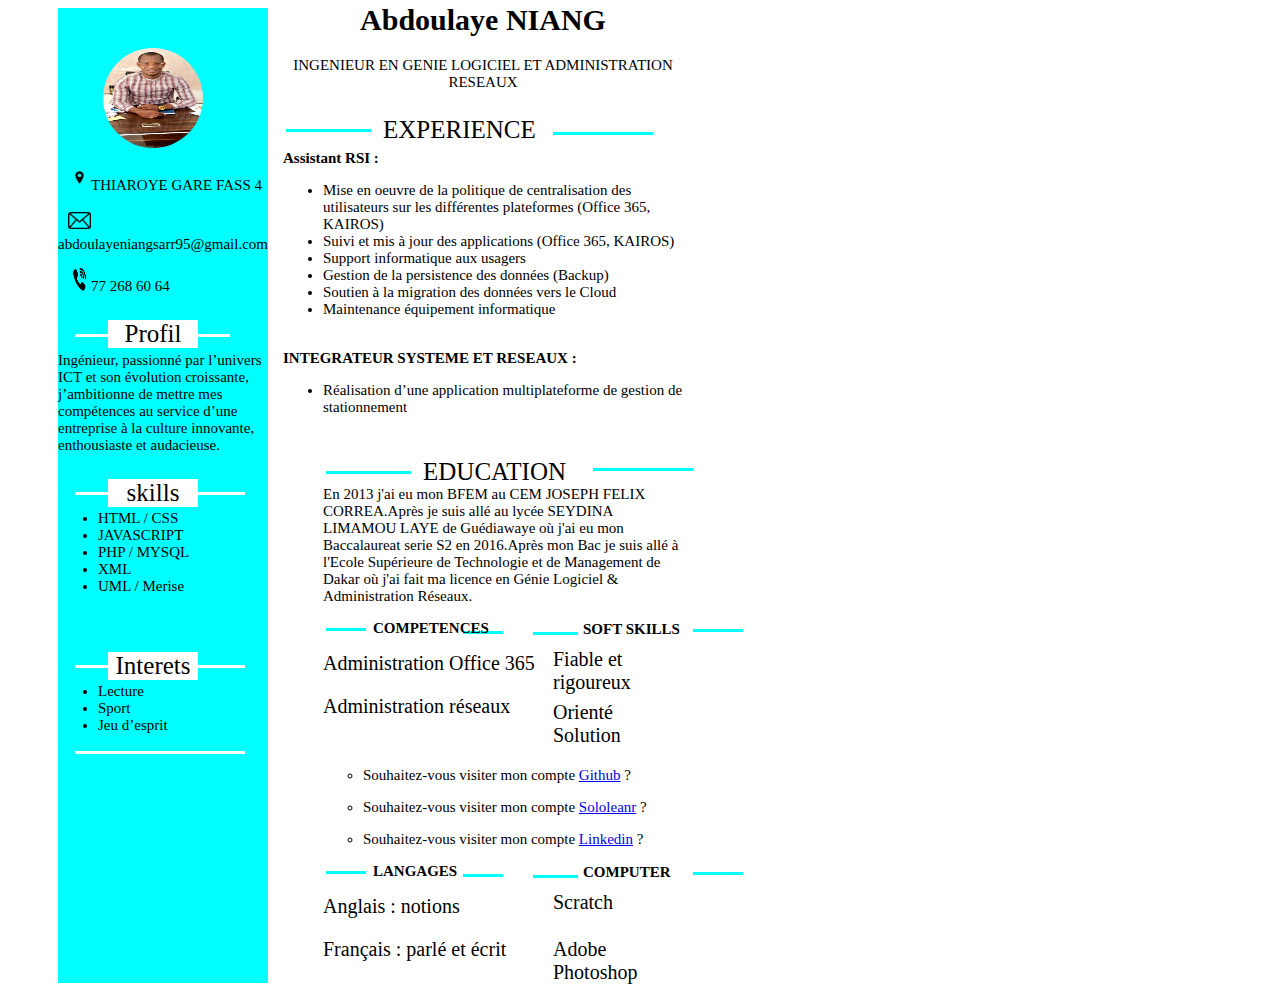
<file: index.html>
<!DOCTYPE html> 
<html>
<head>
	<meta charset="UTF-8">
	<meta http-equiv="X-UA-Compatible" content="IE=edge">
    <meta name="viewport" content="width=device-width, initial-scale=1.0">
	<title>Curriculum vitæ Abdoulaye NIANG</title>
	<link rel="stylesheet" type="text/css" href="style.css">
</head>

<body>
	<form>
		<div id="cv">
			<img src="abd.jpg" class="tof">
			<p><img src="logo geolocalisation.png" class="ig">THIAROYE GARE FASS 4</p>
			<p><img src="logo mail.PNG" class="ig">abdoulayeniangsarr95@gmail.com</p>
			<p><img src="logo tel.PNG" class="ig">77 268 60 64</p>
			<p class="pro">Profil</p>
			<p class="oo" ></p>
			Ingénieur, passionné par l’univers ICT et son évolution croissante, j’ambitionne de mettre
			mes compétences au service d’une entreprise à la culture innovante, enthousiaste et
			audacieuse.
			<p class="pro">skills </p>
			<p class="skill" ></p>
			<ul>
				<li>HTML / CSS</li>
				<li>JAVASCRIPT</li>
				<li>PHP / MYSQL</li>
				<li>XML</li>
				<li>UML / Merise</li>
				</ul>
			 <br>  
			<p class="pro">Interets</p>
			<p class="skill" ></p>
			<ul>
				<li>Lecture</li>
				<li>Sport</li>
				<li>Jeu d’esprit</li>
			</ul>
			 <br>

			<!-- <p class="inter" ></p> -->
			<p class="pro"></p>
			<p class="skill" ></p>
			
		</div>
		<div id="div1">
			<center><h1>Abdoulaye NIANG</h1>
			<p>INGENIEUR EN GENIE LOGICIEL ET ADMINISTRATION RESEAUX</p></center>
			<p class="exp">EXPERIENCE</p>
			<p class="ex"></p>
			<p class="exx"></p>
			<span>
				<b>Assistant RSI :</b><br>
				<ul>
					<li>Mise en oeuvre de la politique de centralisation des
						utilisateurs sur les différentes plateformes (Office 365, KAIROS)</li>
					<li>Suivi et mis à jour des applications (Office 365, KAIROS)</li>
					<li>Support informatique aux usagers</li>
					<li>Gestion de la persistence des données (Backup)</li>
					<li>Soutien à la migration des données vers le Cloud</li>
					<li>Maintenance équipement informatique</li>
					</ul>
				 <br>
				 <b>INTEGRATEUR SYSTEME ET RESEAUX  :</b>
				 <ul>
					<li>Réalisation d’une application multiplateforme de gestion de
						stationnement</li>
					<br>

			</span>
			<p class="exp">EDUCATION</p>
			<p class="edu"></p>
			<p class="educ"></p>
			En 2013 j'ai eu mon BFEM au CEM JOSEPH FELIX CORREA.Après je suis allé au lycée SEYDINA LIMAMOU LAYE de Guédiawaye où j'ai eu mon Baccalaureat serie S2 en 2016.Après mon Bac je suis allé à l'Ecole Supérieure de Technologie et de Management de Dakar où j'ai fait ma licence en Génie Logiciel & Administration Réseaux.
			<p class="lan">COMPETENCES</p>
			
			<p class="lg"></p>
			<p class="ln"></p>
			
			<p class="cmpter">SOFT SKILLS</p>
			<p class="cmo"></p>
			<p class="cpt"></p>
			<p class="ang">Administration Office 365</p>
			<p class="ng">Administration réseaux</p>

			<p class="cm">Fiable et rigoureux</p><br>
			<p  class="cmt">Orienté Solution</p>        

			<ul>
				<li><p>Souhaitez-vous visiter mon compte <a href="https://github.com/AbdoulayeNIANG95/PageDeConnexion.git" title="Vous ne le regretterez pas !" target="_blank">Github</a> ?</p></li>
				<li><p>Souhaitez-vous visiter mon compte <a href="https://www.sololearn.com/profile/24025655" title="Vous ne le regretterez pas !" target="_blank">Sololeanr</a> ?</p></li>
				<li><p>Souhaitez-vous visiter mon compte <a href="https://www.linkedin.com/in/abdoulaye-niang-152ba6163/" title="Vous ne le regretterez pas !" target="_blank">Linkedin</a> ?</p></li>
			</ul>

			<p class="lan">LANGAGES</p>
			<p class="lg"></p>
			<p class="ln"></p>
			
			<p class="cmpter">COMPUTER</p>
			<p class="cmo"></p>
			<p class="cpt"></p>
			<p class="ang">Anglais :  notions</p>
			<p class="ng">Français :   parlé et écrit</p>

			<p class="cm">Scratch</p><br><br>
			<p  class="cmt">Adobe Photoshop</p>
			

		</div>
		
	</form>

</body>
</html>
</file>
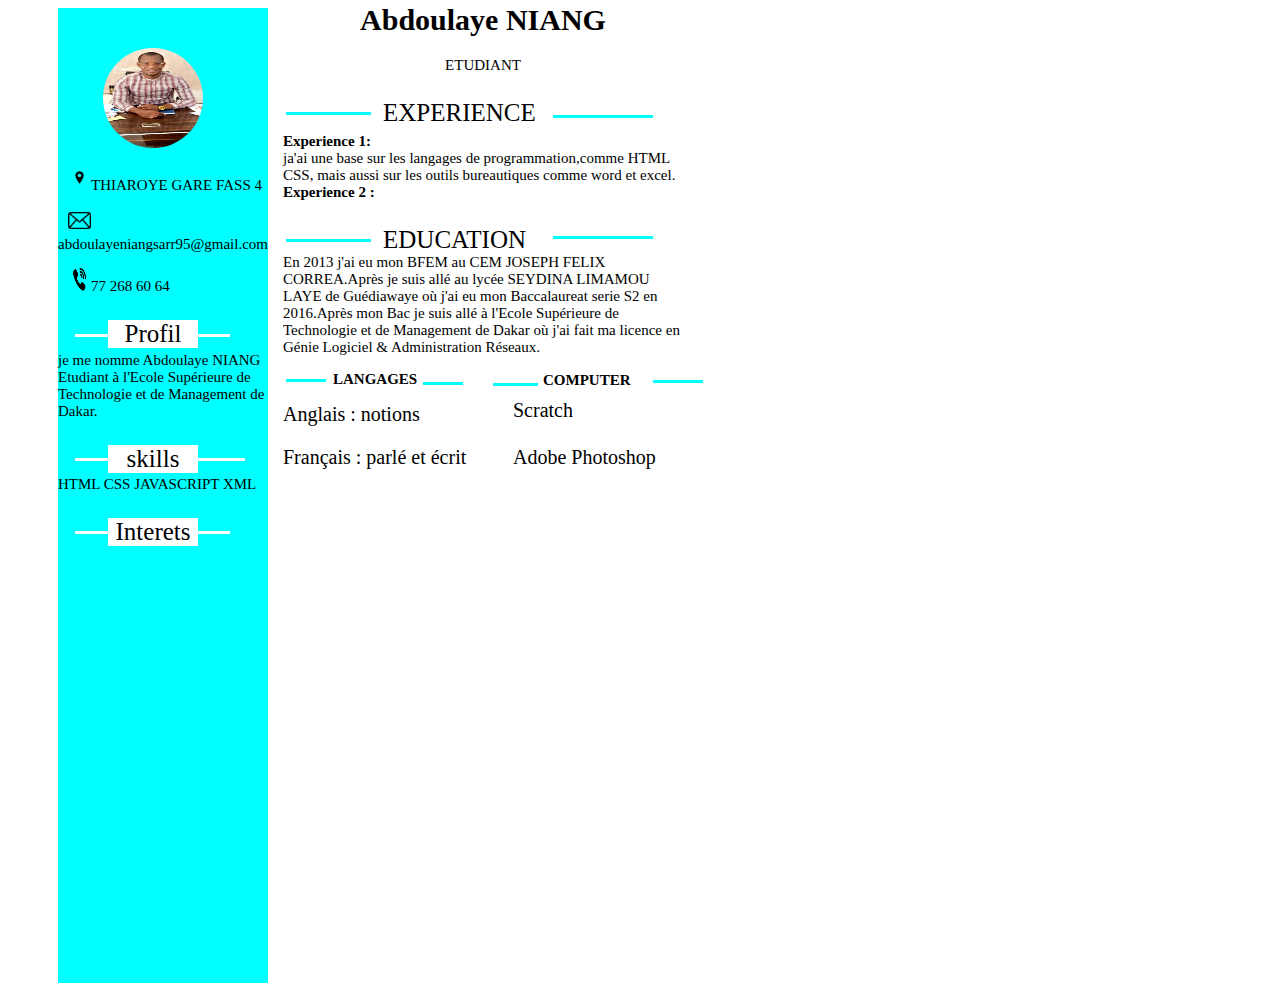
<file: votre_prénom.html>
<!DOCTYPE html> 
<html>
<head>
	<meta charset="UTF-8">
	<meta http-equiv="X-UA-Compatible" content="IE=edge">
    <meta name="viewport" content="width=device-width, initial-scale=1.0">
	<title>TP 1 : Création d’une page web simple</title>
	<link rel="stylesheet" type="text/css" href="votre_prénom.css">
</head>

<body>
	<form>
		<div id="cv">
			<img src="abd.jpg" class="tof">
			<p><img src="logo geolocalisation.png" class="ig">THIAROYE GARE FASS 4</p>
			<p><img src="logo mail.PNG" class="ig">abdoulayeniangsarr95@gmail.com</p>
			<p><img src="logo tel.PNG" class="ig">77 268 60 64</p>
			<p class="pro">Profil</p>
			<p class="oo" ></p>
		je me nomme Abdoulaye NIANG Etudiant à l'Ecole Supérieure de Technologie et de Management de Dakar.
			<p class="pro">skills </p>
			<p class="skill" ></p>
			HTML CSS JAVASCRIPT XML
			<p class="pro">Interets</p>
			<p class="inter" ></p>
		</div>
		<div id="div1">
			<center><h1>Abdoulaye NIANG</h1>
			<p>ETUDIANT</p></center>
			<p class="exp">EXPERIENCE</p>
			<p class="ex"></p>
			<p class="exx"></p>
			<span>
				<b>Experience 1:</b><br>
				 ja'ai une base sur les langages de programmation,comme HTML CSS, mais aussi sur les outils bureautiques comme word et excel. <br>
				 <b>Experience 2 :</b><br>


			</span>
			<p class="exp">EDUCATION</p>
			<p class="edu"></p>
			<p class="educ"></p>
			En 2013 j'ai eu mon BFEM au CEM JOSEPH FELIX CORREA.Après je suis allé au lycée SEYDINA LIMAMOU LAYE de Guédiawaye où j'ai eu mon Baccalaureat serie S2 en 2016.Après mon Bac je suis allé à l'Ecole Supérieure de Technologie et de Management de Dakar où j'ai fait ma licence en Génie Logiciel & Administration Réseaux.
			<p class="lan">LANGAGES</p>
			<p class="lg"></p>
			<p class="ln"></p>
			
			<p class="cmpter">COMPUTER</p>
			<p class="cmo"></p>
			<p class="cpt"></p>
			<p class="ang">Anglais :  notions</p>
			<p class="ng">Français :   parlé et écrit</p>

			<p class="cm">Scratch</p><br><br>
			<p  class="cmt">Adobe Photoshop</p>
			

		</div>
		
	</form>

</body>
</html>
</file>
<file: style.css>
#cv{
	background-color: #00ffff;
	font-size: 15px;
	margin-left: 50px;
	width: 210px;
	height: 975px;     
	top: 0px;       
	
}
.tof{   
	width: 100px;
	height: 100px;
	border-radius: 100px;
	margin-left: 45px;
	margin-top: 40px;
	
}
.ig{
	height: 23px;
	width: 23px;
	margin-left: 10px;


}
.pro{
	background-color: white;
	margin-left:50px;
	font-size: 25px;
	width: 90px;
	text-align: center;

}
.oo{
			margin-top: -39px;
			margin-left: 17px;
			background: white;
			width: 155px;
			height: 3px;
}
.skill{
	margin-top: -40px;
	margin-left: 17px;
	background: white;
width: 170px;
	height: 3px;

}

.inter{
	margin-top: -40px;
	margin-left: 17px;
	background: white;
	width: 155px;
	height: 3px;
}
#div1{
	margin-top: -1000px;
	top: 200px;
	background-color: white;
	font-size: 15px;
	margin-left: 275px;
	width: 400px;
	height: 600px;

}
.exp{
	background-color: white;
	margin-left:100px;
	font-size: 25px;
	width: 110px;	    
}

.exp1{
	background-color: white;
	margin-left:90px;
	font-size: 18px;
	width: 300px;
	margin-top: -30px;
		
}
.ex{
	margin-top: -40px;
	margin-left: 3px;
	background:#00ffff ;
	width: 85px;
	height: 3px;
}
.exx{
	margin-top: -15px;
	margin-left: 270px;
	background:#00ffff ;
	width: 100px;
	height: 3px;
}

.edu{
	margin-top: -40px;
	margin-left: 3px;
	background:#00ffff ;
	width: 85px;
	height: 3px;
}
.educ{
	margin-top: -21px;
	margin-left: 270px;
	background:#00ffff ;
	width: 100px;
	height: 3px;
}
.edu1{
	margin-top: -30px;
	margin-left: 3px;
	background:#00ffff;
	width: 85px;
	height: 3px;
}
.educ1{
	margin-top: -18px;
	margin-left: 370px;
	background:#00ffff ;
	width: 100px;
	height: 3px;
}
.lan{
	background-color: white;
	margin-left:50px;
font-size: 15px;
	font-weight: bolder;
}
.ln{
	margin-top: -21px;
	margin-left: 3px;
	background:#00ffff ;
	width: 40px;
	height: 3px;
}
.lg{
	margin-top: -21px;
	margin-left: 140px;
	background:#00ffff ;
	width: 40px;
	height: 3px;
}
.cmpter{
	background-color: white;
	font-size: 15px;
	margin-left: 260px;
	margin-top: -25px;
	font-weight: bolder;
}
.cmo{
	margin-top: -21px;
	margin-left: 210px;
	background:#00ffff ;
	width: 45px;
	height: 3px;
}
.cpt{
	margin-top: -21px;
	margin-left: 370px;
	background:#00ffff ;
	width: 50px;
	height: 3px;
}
.ang{
font-size: 20px;
}
.ng{
	font-size: 20px;
}
.cmt{
	font-size: 20px;
	margin-left: 230px;
	margin-top: -30px;
}
.cm{
	font-size: 20px;
	margin-left: 230px;
	margin-top: -90px;
}
.com{
	background-color: white;
	margin-left:35px;
	font-size: 25px;
	width: 135px;
	text-align: center;

}
</file>
<file: votre_prénom.css>
#cv{
	background-color: #00ffff;
	font-size: 15px;
	margin-left: 50px;
	width: 210px;
	height: 975px;     
	top: 0px;       
	
}
.tof{
	width: 100px;
	height: 100px;
	border-radius: 100px;
	margin-left: 45px;
	margin-top: 40px;
	
}
.ig{
	height: 23px;
	width: 23px;
	margin-left: 10px;


}
.pro{
	background-color: white;
	margin-left:50px;
	font-size: 25px;
	width: 90px;
	text-align: center;

}
.oo{
			margin-top: -39px;
			margin-left: 17px;
			background: white;
			width: 155px;
			height: 3px;
}
.skill{
	margin-top: -40px;
	margin-left: 17px;
	background: white;
width: 170px;
	height: 3px;

}

.inter{
	margin-top: -40px;
	margin-left: 17px;
	background: white;
	width: 155px;
	height: 3px;
}
#div1{
	margin-top: -1000px;
	top: 200px;
	background-color: white;
	font-size: 15px;
	margin-left: 275px;
	width: 400px;
	height: 600px;

}
.exp{
	background-color: white;
	margin-left:100px;
	font-size: 25px;
	width: 110px;	    
}

.exp1{
	background-color: white;
	margin-left:90px;
	font-size: 18px;
	width: 300px;
	margin-top: -30px;
		
}
.ex{
	margin-top: -40px;
	margin-left: 3px;
	background:#00ffff ;
	width: 85px;
	height: 3px;
}
.exx{
	margin-top: -15px;
	margin-left: 270px;
	background:#00ffff ;
	width: 100px;
	height: 3px;
}

.edu{
	margin-top: -40px;
	margin-left: 3px;
	background:#00ffff ;
	width: 85px;
	height: 3px;
}
.educ{
	margin-top: -21px;
	margin-left: 270px;
	background:#00ffff ;
	width: 100px;
	height: 3px;
}
.edu1{
	margin-top: -30px;
	margin-left: 3px;
	background:#00ffff;
	width: 85px;
	height: 3px;
}
.educ1{
	margin-top: -18px;
	margin-left: 370px;
	background:#00ffff ;
	width: 100px;
	height: 3px;
}
.lan{
	background-color: white;
	margin-left:50px;
font-size: 15px;
	font-weight: bolder;
}
.ln{
	margin-top: -21px;
	margin-left: 3px;
	background:#00ffff ;
	width: 40px;
	height: 3px;
}
.lg{
	margin-top: -21px;
	margin-left: 140px;
	background:#00ffff ;
	width: 40px;
	height: 3px;
}
.cmpter{
	background-color: white;
	font-size: 15px;
	margin-left: 260px;
	margin-top: -25px;
	font-weight: bolder;
}
.cmo{
	margin-top: -21px;
	margin-left: 210px;
	background:#00ffff ;
	width: 45px;
	height: 3px;
}
.cpt{
	margin-top: -21px;
	margin-left: 370px;
	background:#00ffff ;
	width: 50px;
	height: 3px;
}
.ang{
font-size: 20px;
}
.ng{
	font-size: 20px;
}
.cmt{
	font-size: 20px;
	margin-left: 230px;
	margin-top: -30px;
}
.cm{
	font-size: 20px;
	margin-left: 230px;
	margin-top: -90px;
}
.com{
	background-color: white;
	margin-left:35px;
	font-size: 25px;
	width: 135px;
	text-align: center;

}
</file>
